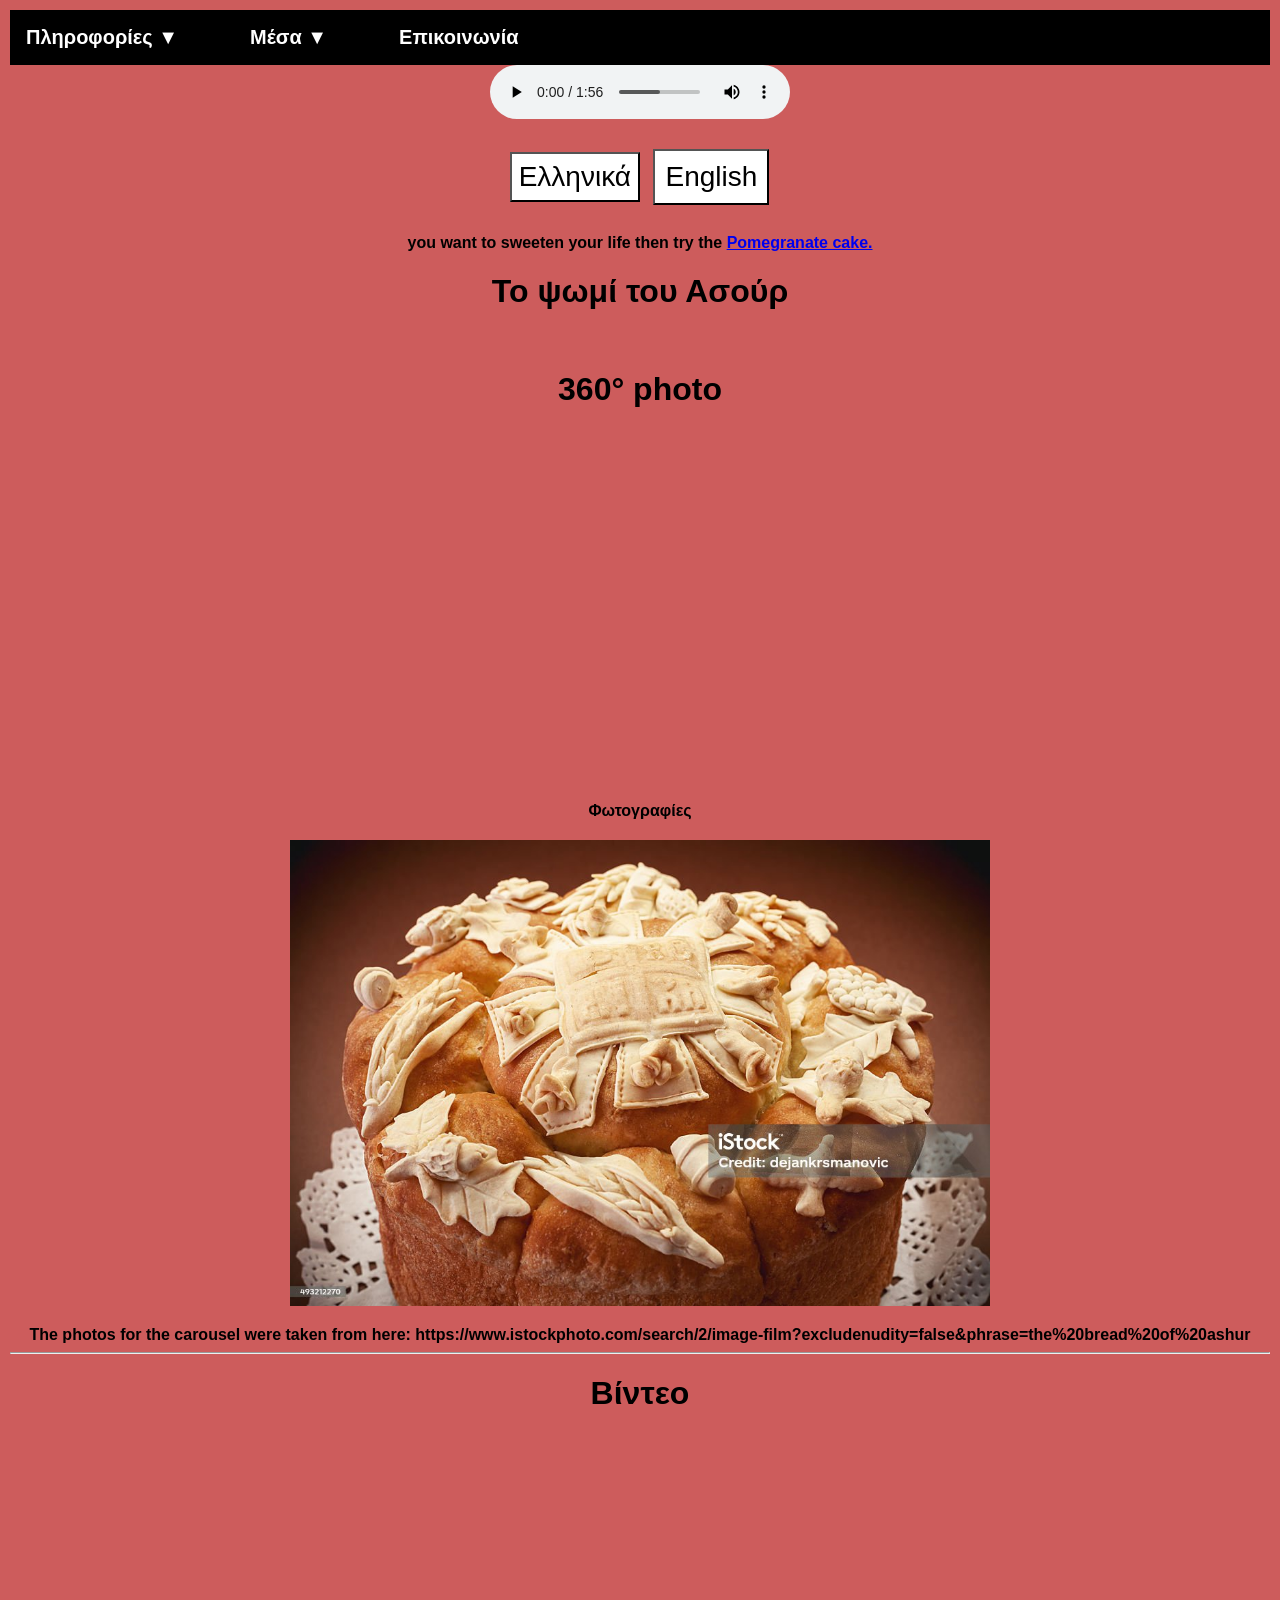
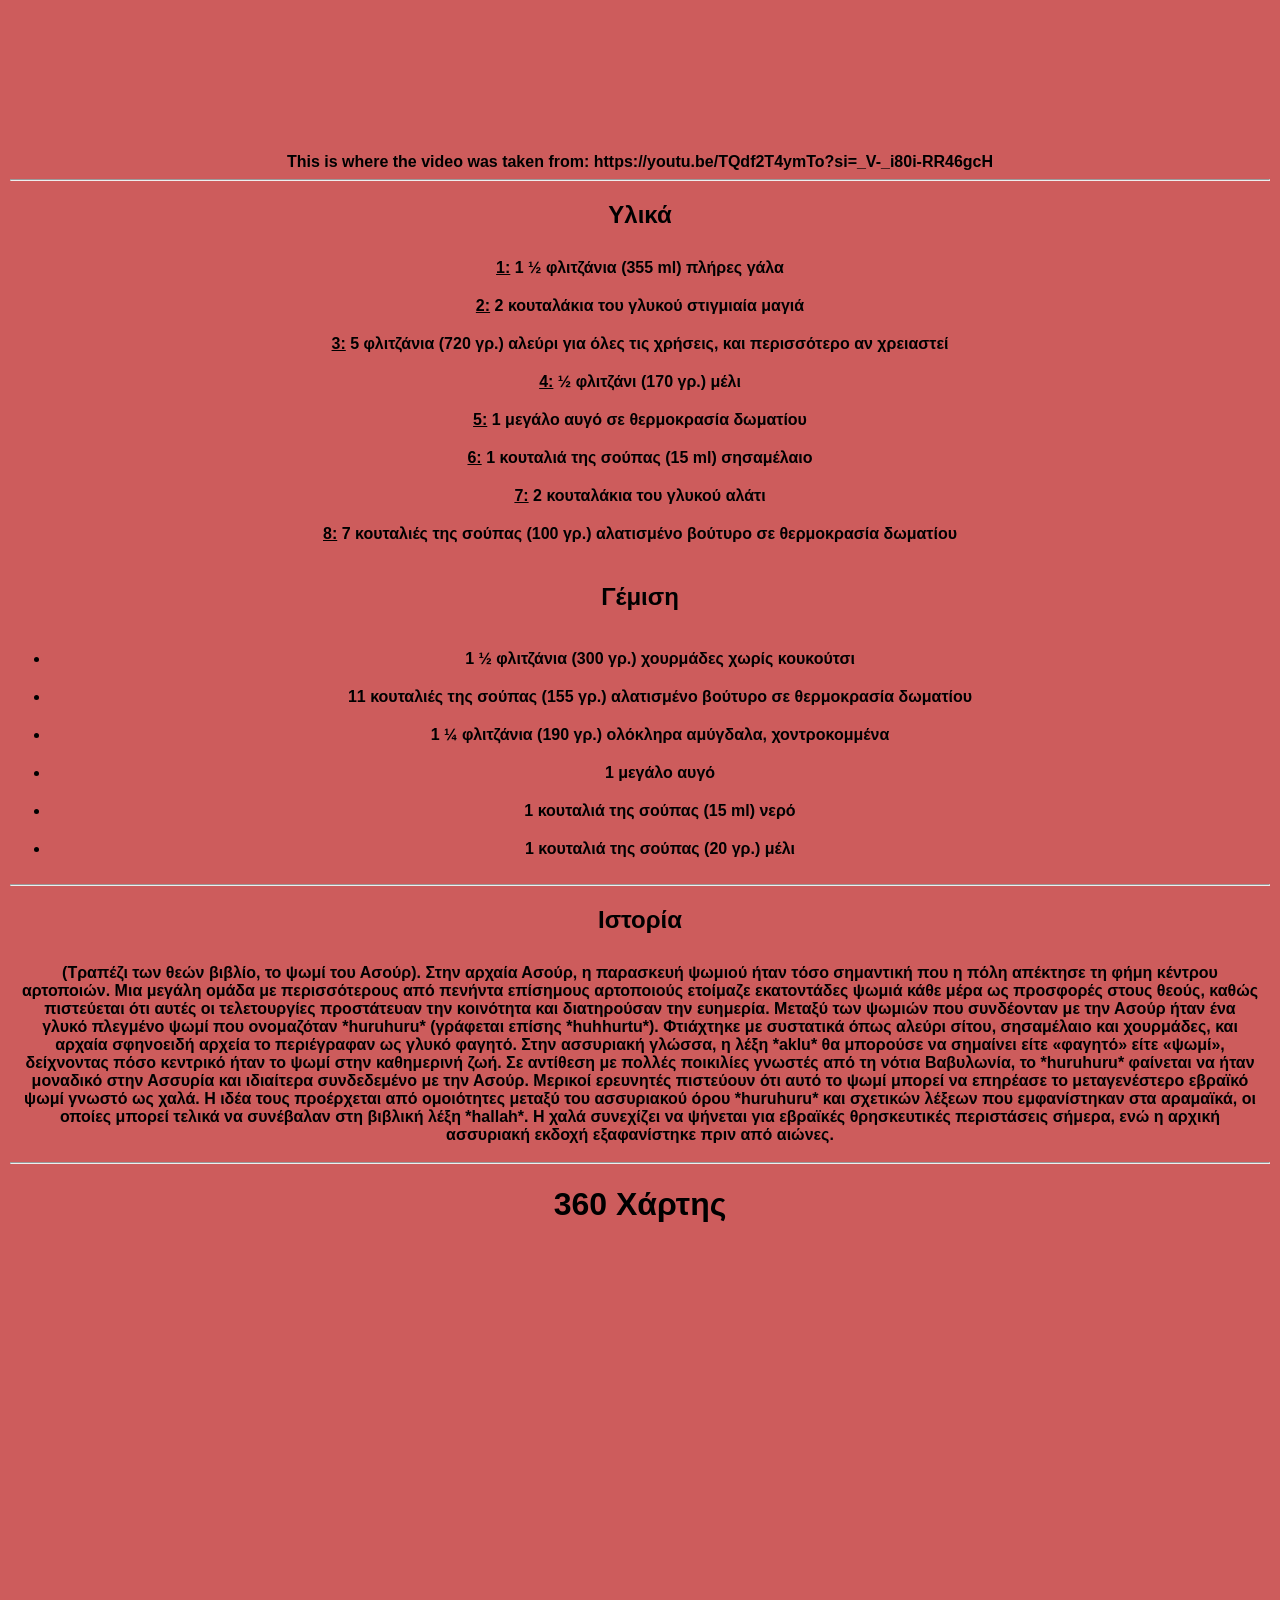
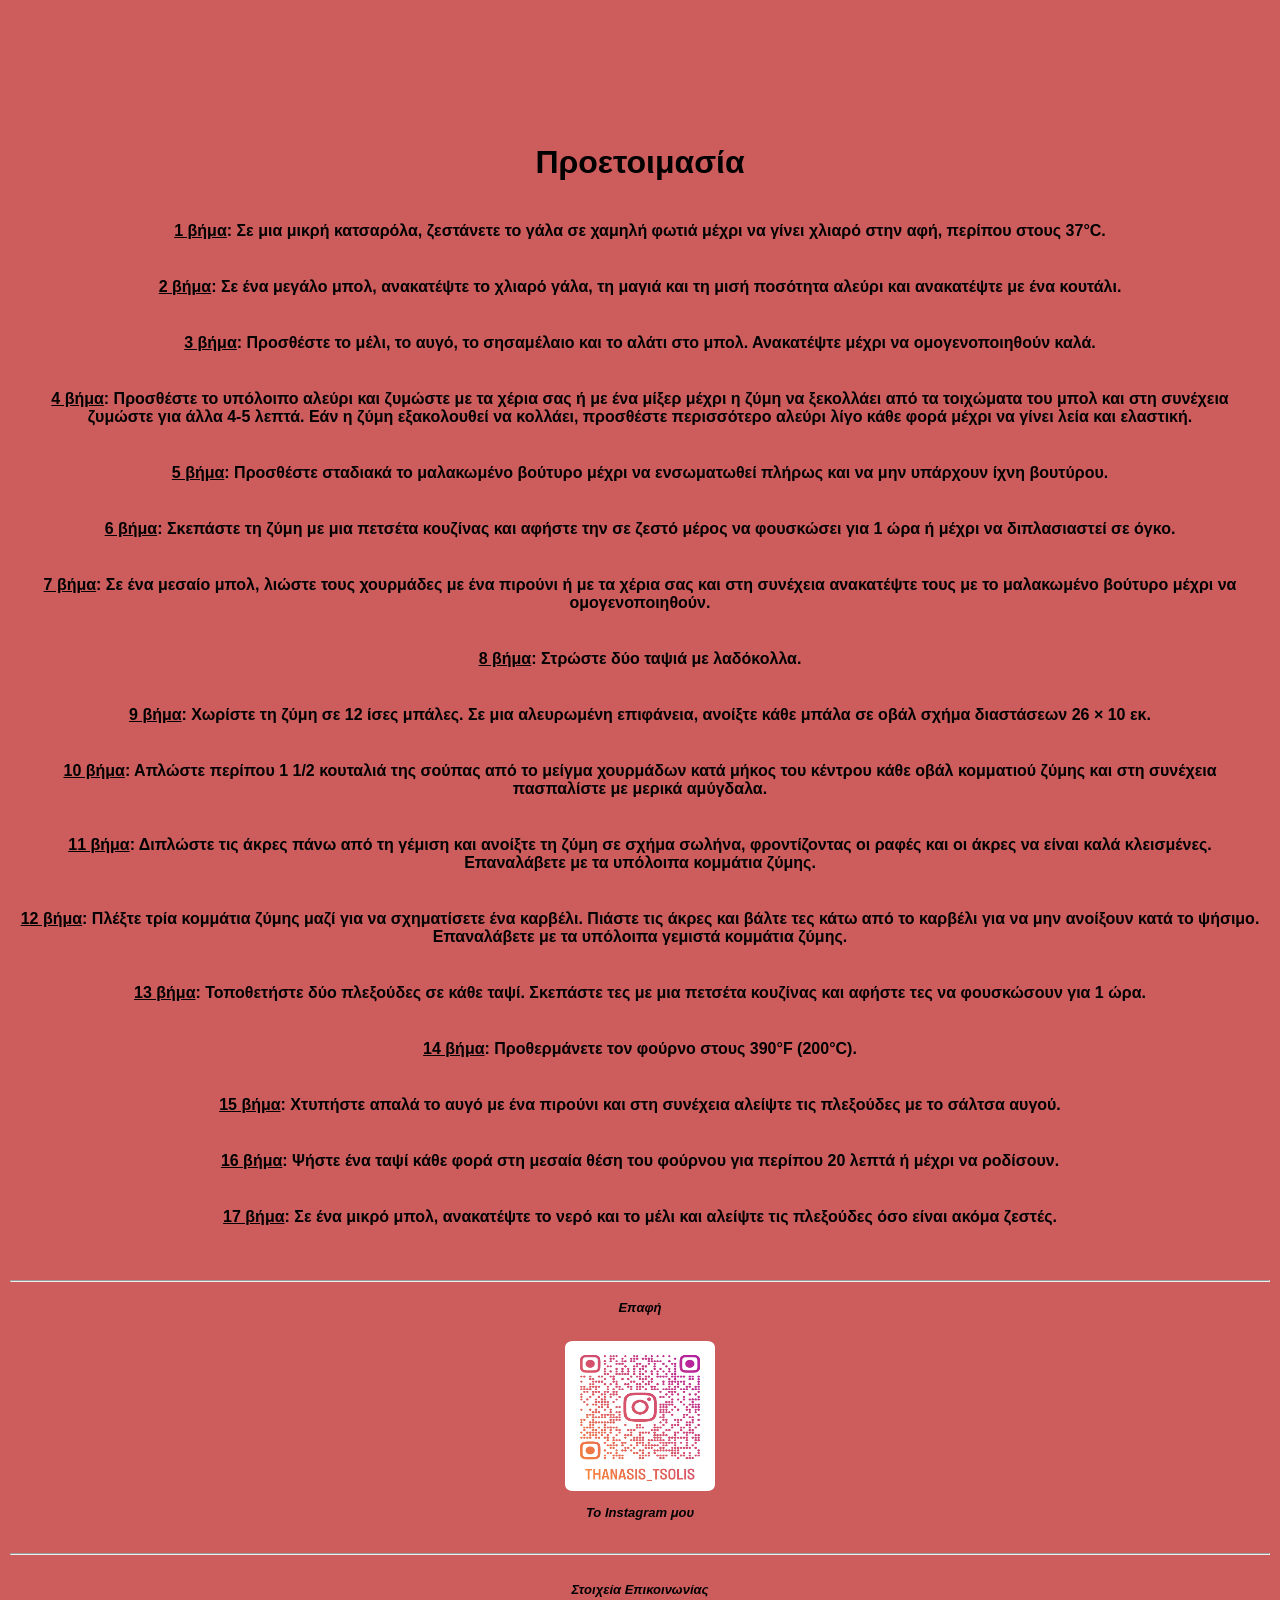
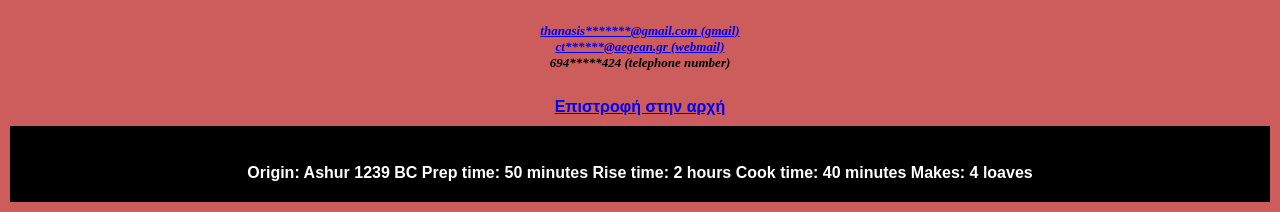
<file: index.html>
<!DOCTYPE html>
<html lang="el">
<header>
    <meta charset="UTF-8">
    <meta name="viewport" content="width=device-width, initial-scale=1">
    <title>Το ψωμί του Ασούρ</title>
    <!-- CSS -->
    <link rel="stylesheet" href="css/style.css">
</header>
<body>
</a>
    <!-- Navigation -->
    <nav>
        <div class="dropdown">
            <a id="top" href="#">
                <span class="el_txt">Πληροφορίες ▼</span>
                <span class="en_txt">Information ▼</span>
            </a>
            <div class="dropdown-content">
                <a href="#INGREDIENTS">
                    <p class="el_txt">Υλικά</p>
                    <p class="en_txt">Ingredients</p>
                </a>
                <a href="#mpaxar">
                    <p class="el_txt">Γέμιση</p>
                    <p class="en_txt">Filling</p>
                </a>
                <a href="#sinerga">
                    <p class="el_txt">Ιστορία</p>
                    <p class="en_txt">History</p>
                </a>
                <a href="#Preparation">
                    <p class="el_txt">Προετοιμασία</p>
                    <p class="en_txt">Preparation</p>
                </a>
            </div>
        </div>
        <div class="dropdown">
            <a href="#">
                <span class="el_txt">Μέσα ▼</span>
                <span class="en_txt">Mesa ▼</span>
            </a>
            <div class="dropdown-content">
                <a href="#video">
                    <p class="el_txt">Βίντεο</p>
                    <p class="en_txt">Video</p>
                </a>
                <a href="#photo">
                    <p class="el_txt">Φωτογραφίες</p>
                    <p class="en_txt">Pictures</p>
                </a>
                <a href="#map">
                    <p class="el_txt">360 Χάρτης</p>
                    <p class="en_txt">360 Map</p>
                </a>
            </div>
        </div>
        <a href="#contact">
            <span class="el_txt">Επικοινωνία</span>
            <span class="en_txt">Contact</span>
        </a>
    </nav>
<audio autoplay loop controls>
    <source src="music/music.mp3" type="audio/mpeg">
    Your browser does not support the audio element.
</audio>
    <!-- Language Buttons -->
    <div class="language-buttons">
        <button id="greek" class="current_lang">Ελληνικά</button>
        <button id="english">English</button>
    </div>
	you want to sweeten your life then try the 
<a href="cake.html" target="_blank">Pomegranate cake.
</a>
    <br>
    <h1 class="el_txt">Το ψωμί του Ασούρ</h1>
    <h1 class="en_txt">The bread of ashur</h1>
    <br>
    <!-- Photos -->
    <h1 id="photo">
	<h1>360° photo</h1>
	<div>
	<iframe src="https://momento360.com/e/u/e9c369ad882448deac75287dc314b742?utm_campaign=embed&utm_source=other&heading=296.08&pitch=-18.81&field-of-view=96&size=medium&display-plan=true" width="50%" height="350px" frameborder="0" allowfullscreen></iframe>
	</div>
	<br>
        <span class="el_txt">Φωτογραφίες</span>
        <span class="en_txt">Pictures</span>

    </h1>
    <section>
        <img class="mySlides" src="images/istockphoto-493212270-1024x1024.jpg" draggable="false" alt="">
        <img class="mySlides" src="images/istockphoto-897515146-1024x1024.jpg" draggable="false" alt="">
        <img class="mySlides" src="images/istockphoto-1169811962-1024x1024.jpg" draggable="false" alt="">
        <img class="mySlides" src="images/istockphoto-1184482750-1024x1024.jpg" draggable="false" alt="">
        <img class="mySlides" src="images/istockphoto-1474849658-1024x1024.jpg" draggable="false" alt="">
        <img class="mySlides" src="images/istockphoto-1777895421-1024x1024.jpg" draggable="false" alt="">
        <img class="mySlides" src="images/istockphoto-2193384457-1024x1024.jpg" draggable="false" alt="">
        <img class="mySlides" src="images/istockphoto-2208510830-1024x1024.jpg" draggable="false" alt="">
    </section>
    The photos for the carousel were taken from here:
    https://www.istockphoto.com/search/2/image-film?excludenudity=false&phrase=the%20bread%20of%20ashur
	<hr>
	<!-- Video -->
    <h1 id="video">
        <span class="el_txt">Bίντεο</span>
        <span class="en_txt">Video</span>
    </h1>
    <iframe width="560" height="315" src="https://www.youtube.com/embed/TQdf2T4ymTo?si=iT6ARaGLX77rfXNR" title="YouTube video player" frameborder="0" allow="accelerometer; autoplay; clipboard-write; encrypted-media; gyroscope; picture-in-picture; web-share" referrerpolicy="strict-origin-when-cross-origin" allowfullscreen></iframe>
    <br>
	This is where the video was taken from:
    https://youtu.be/TQdf2T4ymTo?si=_V-_i80i-RR46gcH
	<hr>
    <!-- Information -->
    <h2 id="INGREDIENTS">

        <span class="el_txt">Υλικά</span>
        <span class="en_txt">Ingredients</span>
    </h2>
	<div>
            <p class="el_txt"><u>1:</u>	1 ½ φλιτζάνια (355 ml) πλήρες γάλα</p>
            <p class="en_txt"><u>1:</u> 1½ cups (355 ml) whole milk</p>
            
			<p class="el_txt"><u>2:</u> 2 κουταλάκια του γλυκού στιγμιαία μαγιά</p>
            <p class="en_txt"><u>2:</u> 2 teaspoons instant yeast</p>



            <p class="el_txt"><u>3:</u> 5 φλιτζάνια (720 γρ.) αλεύρι για όλες τις χρήσεις, και περισσότερο αν χρειαστεί</p>
            <p class="en_txt"><u>3:</u> 5 cups (720 g) all-purpose flour, plus more as needed</p>



            <p class="el_txt"><u>4:</u> ½ φλιτζάνι (170 γρ.) μέλι</p>
            <p class="en_txt"><u>4:</u> ½ cup (170 g) honey</p>



            <p class="el_txt"><u>5:</u> 1 μεγάλο αυγό σε θερμοκρασία δωματίου</p>
            <p class="en_txt"><u>5:</u> 1 large egg at room temperature</p>

            <p class="el_txt"><u>6:</u> 1 κουταλιά της σούπας (15 ml) σησαμέλαιο</p>
            <p class="en_txt"><u>6:</u> 1 tablespoon (15 ml) sesame oil</p>

            <p class="el_txt"><u>7:</u> 2 κουταλάκια του γλυκού αλάτι</p>
            <p class="en_txt"><u>7:</u> 2 teaspoons table salt</p>
            
			<p class="el_txt"><u>8:</u> 7 κουταλιές της σούπας (100 γρ.) αλατισμένο βούτυρο σε θερμοκρασία δωματίου</p>
            <p class="en_txt"><u>8:</u> 7 tablespoons (100 g) salted butter at room temperature</p>
            
	</div>
    <div>

        <h2 id="mpaxar">

            <p class="el_txt">Γέμιση</p>
            <p class="en_txt">Filling</p>

        </h2>

        <ul>

            <li>
                <p class="el_txt">1 ½ φλιτζάνια (300 γρ.) χουρμάδες χωρίς κουκούτσι</p>
                <p class="en_txt">1½ cups (300 g) pitted dates</p>
            </li>

            <li>
                <p class="el_txt">11 κουταλιές της σούπας (155 γρ.) αλατισμένο βούτυρο σε θερμοκρασία δωματίου</p>
                <p class="en_txt">11 tablespoons (155 g) salted butter at room temperature</p>
            </li>

            <li>
                <p class="el_txt">1 ¼ φλιτζάνια (190 γρ.) ολόκληρα αμύγδαλα, χοντροκομμένα</p>
                <p class="en_txt">1¼ cups (190 g) whole almonds, coarsely chopped</p>
            </li>

            <li>
                <p class="el_txt">1 μεγάλο αυγό</p>
                <p class="en_txt">1 large egg</p>
            </li>

            <li>
                <p class="el_txt">1 κουταλιά της σούπας (15 ml) νερό</p>
                <p class="en_txt">1 tablespoon (15 ml) water</p>
            </li>

            <li>
                <p class="el_txt">1 κουταλιά της σούπας (20 γρ.) μέλι</p>
                <p class="en_txt">1 tablespoon (20 g) honey</p>
            </li>

        </ul>

    </div>

    <hr>

    <!-- Paraphernalia -->

    <h2 id="sinerga">

        <span class="el_txt">Ιστορία</span>
        <span class="en_txt">History</span>
    </h2>
    <div>
                <p class="el_txt"> (Τραπέζι των θεών βιβλίο, το ψωμί του Ασούρ).
Στην αρχαία Ασούρ, η παρασκευή ψωμιού ήταν τόσο σημαντική που η πόλη απέκτησε τη φήμη κέντρου αρτοποιών. Μια μεγάλη ομάδα με περισσότερους από πενήντα επίσημους αρτοποιούς ετοίμαζε εκατοντάδες ψωμιά κάθε μέρα ως προσφορές στους θεούς, καθώς πιστεύεται ότι αυτές οι τελετουργίες προστάτευαν την κοινότητα και διατηρούσαν την ευημερία.
Μεταξύ των ψωμιών που συνδέονταν με την Ασούρ ήταν ένα γλυκό πλεγμένο ψωμί που ονομαζόταν *huruhuru* (γράφεται επίσης *huhhurtu*). Φτιάχτηκε με συστατικά όπως αλεύρι σίτου, σησαμέλαιο και χουρμάδες, και αρχαία σφηνοειδή αρχεία το περιέγραφαν ως γλυκό φαγητό. Στην ασσυριακή γλώσσα, η λέξη *aklu* θα μπορούσε να σημαίνει είτε «φαγητό» είτε «ψωμί», δείχνοντας πόσο κεντρικό ήταν το ψωμί στην καθημερινή ζωή. Σε αντίθεση με πολλές ποικιλίες γνωστές από τη νότια Βαβυλωνία, το *huruhuru* φαίνεται να ήταν μοναδικό στην Ασσυρία και ιδιαίτερα συνδεδεμένο με την Ασούρ.
Μερικοί ερευνητές πιστεύουν ότι αυτό το ψωμί μπορεί να επηρέασε το μεταγενέστερο εβραϊκό ψωμί γνωστό ως χαλά. Η ιδέα τους προέρχεται από ομοιότητες μεταξύ του ασσυριακού όρου *huruhuru* και σχετικών λέξεων που εμφανίστηκαν στα αραμαϊκά, οι οποίες μπορεί τελικά να συνέβαλαν στη βιβλική λέξη *hallah*. Η χαλά συνεχίζει να ψήνεται για εβραϊκές θρησκευτικές περιστάσεις σήμερα, ενώ η αρχική ασσυριακή εκδοχή εξαφανίστηκε πριν από αιώνες.</p>
                <p class="en_txt"> (Table of gods book, the bread of ashur).
				In ancient Ashur, bread-making was so important that the city earned a reputation as a center for bakers. A large group of more than fifty official bakers prepared hundreds of loaves every day as offerings for the gods, since these rituals were believed to protect the community and maintain prosperity.
Among the breads associated with Ashur was a sweet braided loaf called *huruhuru* (also written *huhhurtu*). It was made with ingredients such as wheat flour, sesame oil, and dates, and ancient cuneiform records described it as a sweet food. In the Assyrian language, the word *aklu* could mean either “food” or “bread,” showing how central bread was to daily life. Unlike many varieties known from southern Babylonia, *huruhuru* appears to have been unique to Assyria and especially connected with Ashur.
Some researchers believe this bread may have influenced the later Jewish bread known as challah. Their idea comes from similarities between the Assyrian term *huruhuru* and related words that appeared in Aramaic, which may eventually have contributed to the biblical word *hallah*. Challah continues to be baked for Jewish religious occasions today, while the original Assyrian version disappeared centuries ago.</p>

    </div>

    <hr>

    <!-- Map -->
    <h1 id="map">
        <span class="el_txt">360 Χάρτης</span>
        <span class="en_txt">360 Map</span>
    </h1>
    <br>
    <iframe
        class="responsive-map"
        src="https://www.google.com/maps/embed?pb=!4v1779304034743!6m8!1m7!1squxgWhyqFKi2YP50tOrWHQ!2m2!1d39.10190942599933!2d26.55609308713676!3f245.46886381228092!4f-6.455897894157246!5f0.7820865974627469"
        style="border:0;"
        allowfullscreen
        loading="lazy">
    </iframe>
	<!--preparation-->
	<h1 id="Preparation"><p class="el_txt">Προετοιμασία</p>
<p class="en_txt">Preparation</p></h1>
		<p class="el_txt"><u>1 βήμα</u>: Σε μια μικρή κατσαρόλα, ζεστάνετε το γάλα σε χαμηλή φωτιά μέχρι να γίνει χλιαρό στην αφή, περίπου στους 37°C.</p>
		<p class="en_txt"><u>Step 1</u>: In a small pot, heat the milk over low heat until it is warm to the touch, about 99°F (37°C).</p></h1>
		<br>
		<p class="el_txt"><u>2 βήμα</u>: Σε ένα μεγάλο μπολ, ανακατέψτε το χλιαρό γάλα, τη μαγιά και τη μισή ποσότητα αλεύρι και ανακατέψτε με ένα κουτάλι.</p>
		<p class="en_txt"><u>Step 2</u>: In a large bowl, combine the warm milk, yeast, and half the fl our and mix with a spoon.</p>
		<br>
		<p class="el_txt"><u>3 βήμα</u>: Προσθέστε το μέλι, το αυγό, το σησαμέλαιο και το αλάτι στο μπολ. ​​Ανακατέψτε μέχρι να ομογενοποιηθούν καλά.</p>
		<p class="en_txt"><u>Step 3</u>: Add the honey, egg, sesame oil, and salt to the bowl. Mix until well combined.</p>
		<br>
		<p class="el_txt"><u>4 βήμα</u>: Προσθέστε το υπόλοιπο αλεύρι και ζυμώστε με τα χέρια σας ή με ένα μίξερ μέχρι η ζύμη να ξεκολλάει από τα τοιχώματα του μπολ και στη συνέχεια ζυμώστε για άλλα 4-5 λεπτά. Εάν η ζύμη εξακολουθεί να κολλάει, προσθέστε περισσότερο αλεύρι λίγο κάθε φορά μέχρι να γίνει λεία και ελαστική.</p>
		<p class="en_txt"><u>Step 4</u>: Add the remaining fl our and knead with your hands or a stand mixer until the dough releases from the sides of the bowl, then knead for another 4–5 minutes. If the dough is still sticky, add more fl our a little at a time until it is smooth and elastic.</p>
		<br>
		<p class="el_txt"><u>5 βήμα</u>: Προσθέστε σταδιακά το μαλακωμένο βούτυρο μέχρι να ενσωματωθεί πλήρως και να μην υπάρχουν ίχνη βουτύρου.</p>
		<p class="en_txt"><u>Step 5</u>: Gradually work in the softened butter until it is fully incorporated and there are no traces of butter left.</p>
		<br>
		<p class="el_txt"><u>6 βήμα</u>: Σκεπάστε τη ζύμη με μια πετσέτα κουζίνας και αφήστε την σε ζεστό μέρος να φουσκώσει για 1 ώρα ή μέχρι να διπλασιαστεί σε όγκο.</p>
		<p class="en_txt"><u>Step 6</u>: Cover the dough with a kitchen towel and let it rise in a warm place for 1 hour, or until it has doubled in size.</p>
		<br>
		<p class="el_txt"><u>7 βήμα</u>: Σε ένα μεσαίο μπολ, λιώστε τους χουρμάδες με ένα πιρούνι ή με τα χέρια σας και στη συνέχεια ανακατέψτε τους με το μαλακωμένο βούτυρο μέχρι να ομογενοποιηθούν.</p>
		<p class="en_txt"><u>Step 7</u>: In a medium bowl, mash the dates with a fork or your hands, then mix them with the softened butter until well combined.</p>
		<br>
		<p class="el_txt"><u>8 βήμα</u>: Στρώστε δύο ταψιά με λαδόκολλα.</p>
		<p class="en_txt"><u>Step 8</u>: Line two baking sheets with parchment paper.</p>
		<br>
		<p class="el_txt"><u>9 βήμα</u>: Χωρίστε τη ζύμη σε 12 ίσες μπάλες. Σε μια αλευρωμένη επιφάνεια, ανοίξτε κάθε μπάλα σε οβάλ σχήμα διαστάσεων 26 × 10 εκ.</p>
		<p class="en_txt"><u>Step 9</u>: Divide the dough into 12 equal balls. On a floured surface, roll out each ball into a 10 × 4-inch (26 × 10 cm) oval shape.</p>
		<br>
		<p class="el_txt"><u>10 βήμα</u>: Απλώστε περίπου 1 1/2 κουταλιά της σούπας από το μείγμα χουρμάδων κατά μήκος του κέντρου κάθε οβάλ κομματιού ζύμης και στη συνέχεια πασπαλίστε με μερικά αμύγδαλα.</p>
		<p class="en_txt"><u>Step 10</u>: Spread about 1½ tablespoons of the date mixture lengthwise along the center of each oval piece of dough, then sprinkle on some almonds.</p>
		<br>
		<p class="el_txt"><u>11 βήμα</u>: Διπλώστε τις άκρες πάνω από τη γέμιση και ανοίξτε τη ζύμη σε σχήμα σωλήνα, φροντίζοντας οι ραφές και οι άκρες να είναι καλά κλεισμένες. Επαναλάβετε με τα υπόλοιπα κομμάτια ζύμης.</p>
		<p class="en_txt"><u>Step 11</u>: Fold up the edges over the filling and roll the dough into a tube shape, making sure the seams and ends are closed tightly. Repeat with the remaining pieces of dough.</p>
		<br>
		<p class="el_txt"><u>12 βήμα</u>: Πλέξτε τρία κομμάτια ζύμης μαζί για να σχηματίσετε ένα καρβέλι. Πιάστε τις άκρες και βάλτε τες κάτω από το καρβέλι για να μην ανοίξουν κατά το ψήσιμο. Επαναλάβετε με τα υπόλοιπα γεμιστά κομμάτια ζύμης.</p>
		<p class="en_txt"><u>Step 12</u>: Braid three tubes together to form a loaf. Pinch the ends and tuck them under the loaf to prevent them from opening during baking. Repeat with the rest of the filled dough tubes.</p>
		<br>
		<p class="el_txt"><u>13 βήμα</u>: Τοποθετήστε δύο πλεξούδες σε κάθε ταψί. Σκεπάστε τες με μια πετσέτα κουζίνας και αφήστε τες να φουσκώσουν για 1 ώρα.</p>
		<p class="en_txt"><u>Step 13</u>: Place two braids on each baking sheet. Cover them with a kitchen towel and allow them to rise for 1 hour.</p>
		<br>
		<p class="el_txt"><u>14 βήμα</u>: Προθερμάνετε τον φούρνο στους 390°F (200°C).</p>
		<p class="en_txt"><u>Step 14</u>: Preheat the oven to 390°F (200°C).</p>
		<br>
		<p class="el_txt"><u>15 βήμα</u>: Χτυπήστε απαλά το αυγό με ένα πιρούνι και στη συνέχεια αλείψτε τις πλεξούδες με το σάλτσα αυγού.</p>
		<p class="en_txt"><u>Step 15</u>: Gently beat the egg with a fork, then brush the braids with the egg wash.</p>
		<br>
		<p class="el_txt"><u>16 βήμα</u>: Ψήστε ένα ταψί κάθε φορά στη μεσαία θέση του φούρνου για περίπου 20 λεπτά ή μέχρι να ροδίσουν.</p>
		<p class="en_txt"><u>Step 16</u>: Bake one tray at a time in the middle of the oven for about 20 minutes, or until golden brown.</p>
		<br>
		<p class="el_txt"><u>17 βήμα</u>: Σε ένα μικρό μπολ, ανακατέψτε το νερό και το μέλι και αλείψτε τις πλεξούδες όσο είναι ακόμα ζεστές.</p>
		<p class="en_txt"><u>Step 17</u>: In a small bowl, mix the water and honey and brush the braids while still hot.</p>
		<br>
	<br>
	<hr>
    <!-- Contact -->
	<address id="contact"><p class="el_txt">Eπαφή</p>
<p class="en_txt">Contact</p>
<br>
        <img
            src="images/thanasis_tsolis_qr.png"
            width="150"
            height="150"
            alt="QR Code">
			<br>
<p class="el_txt">Το Instagram μου</p>
<p class="en_txt">My Instagram</p>
        <br>
		<hr>
		<h4>
		<p class="el_txt">Στοιχεία Επικοινωνίας</p>
		<p class="en_txt">Contact Information</p>
        <br>
            <a href="https://www.google.com/search?q=mail&client=opera&hs=Vkt&sca_esv=fa453ea549eb9796&sxsrf=ANbL-n6ICrP6uaZoUS_cNt9ycJpCuQ6kmA%3A1779551790257&ei=Ls4Rat2gD-Wjjga-n4n4Cw&biw=1482&bih=696&ved=0ahUKEwjd78SC48-UAxXlkcMKHb5PAr8Q4dUDCBA&uact=5&oq=mail&gs_lp=[base64]&sclient=gws-wiz-serp" target="_blank">
				thanasis*******@gmail.com (gmail)
			</a>
			<br>
			<a href="https://www.google.com/search?q=outlook+aegean&client=opera&hs=zjt&sca_esv=fa453ea549eb9796&sxsrf=ANbL-n7UV-SSTAt5AfNByLW_MhO7hD-wXA%3A1779551758610&ei=Ds4Ras31JMWg1fIP2OG42A0&biw=1482&bih=696&ved=0ahUKEwjNtLnz4s-UAxVFUFUIHdgwDtsQ4dUDCBA&uact=5&oq=outlook+aegean&gs_lp=[base64]&sclient=gws-wiz-serp" target="_blank">
				ct******@aegean.gr (webmail)
			</a>
			<br>
            694*****424 (telephone number)
        </h4>
    </address>
    <p>
	<a href="#top">
        <span class="el_txt">Επιστροφή στην αρχή</span>
        <span class="en_txt">Back to the beginning</span>
    </a>
    </p>
 <!-- JavaScript -->

    <script src="js/script.js"></script>
    <script src="js/la.js"></script>
</body>
<div class="footer">
<footer>
    <br>
Origin: Ashur 1239 BC
Prep time: 50 minutes
Rise time: 2 hours
Cook time: 40 minutes
Makes: 4 loaves
    <br>
</footer>
</div>
</html>
</file>
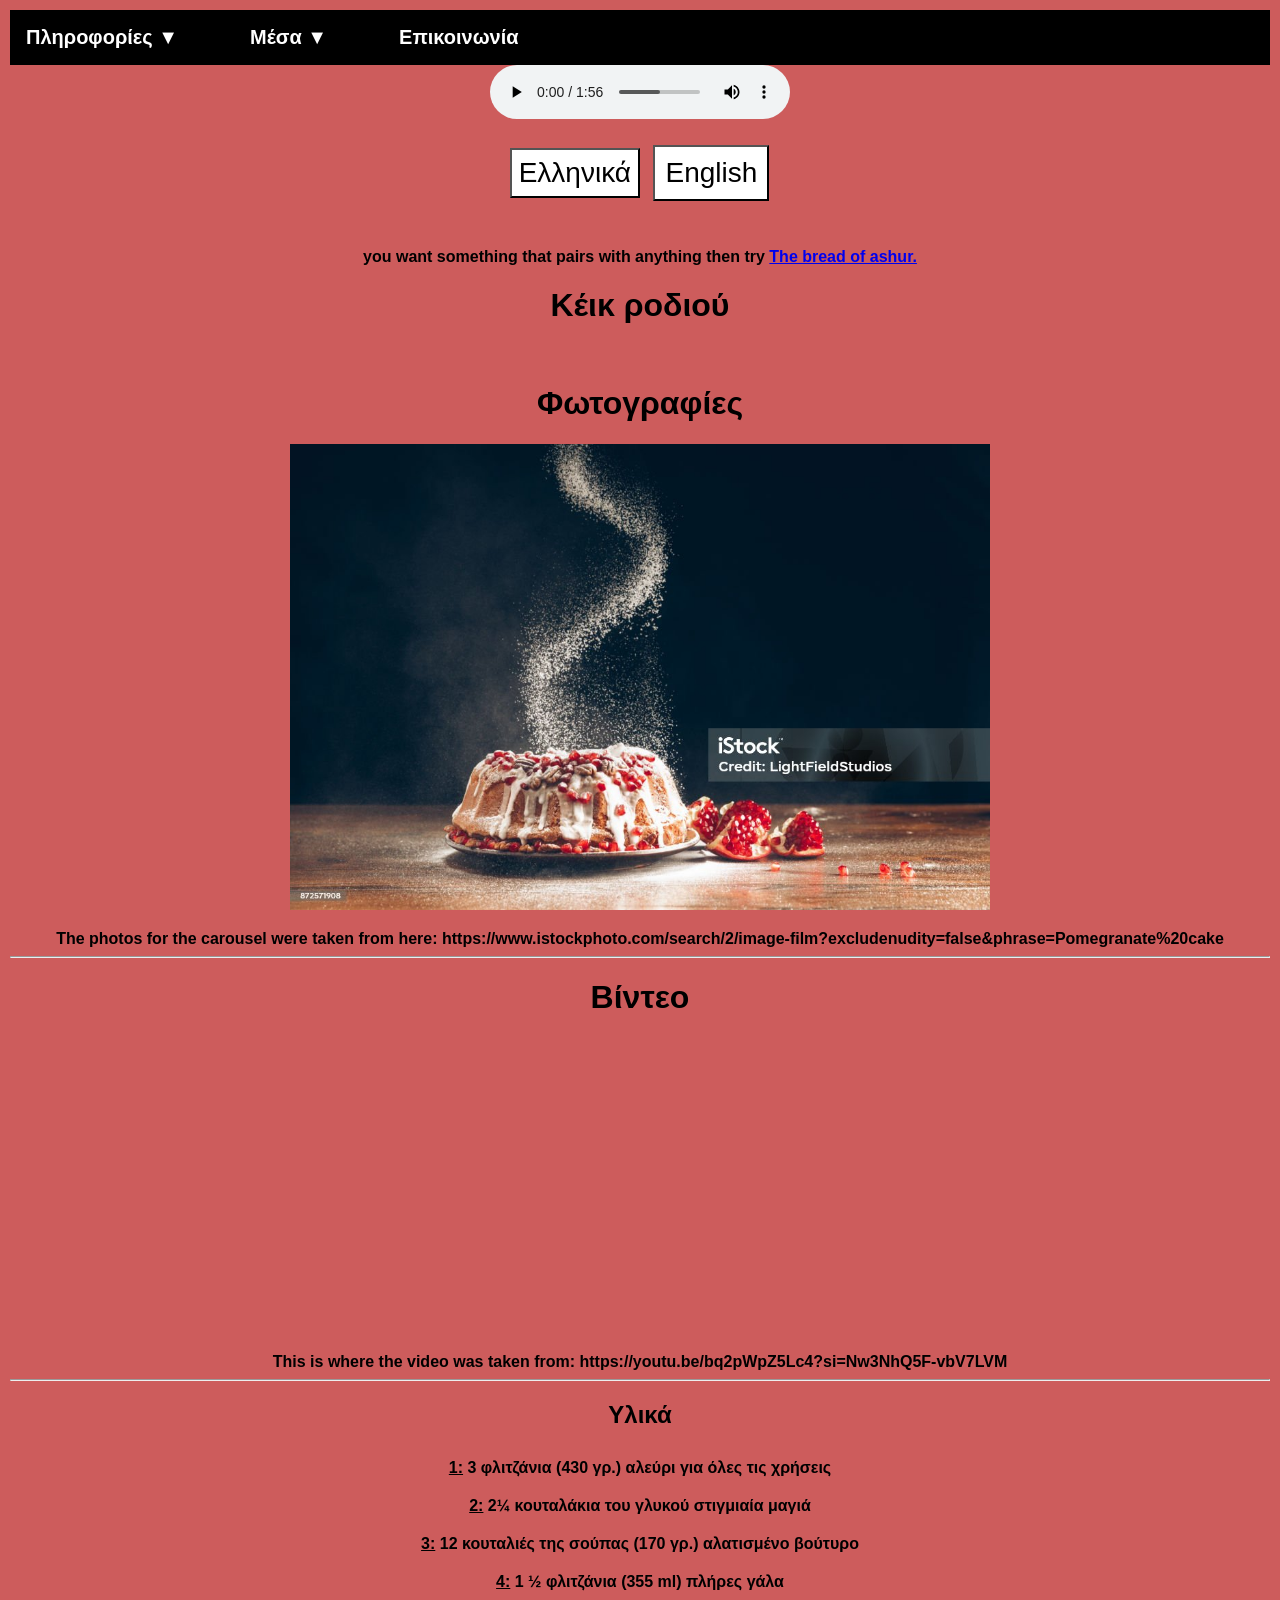
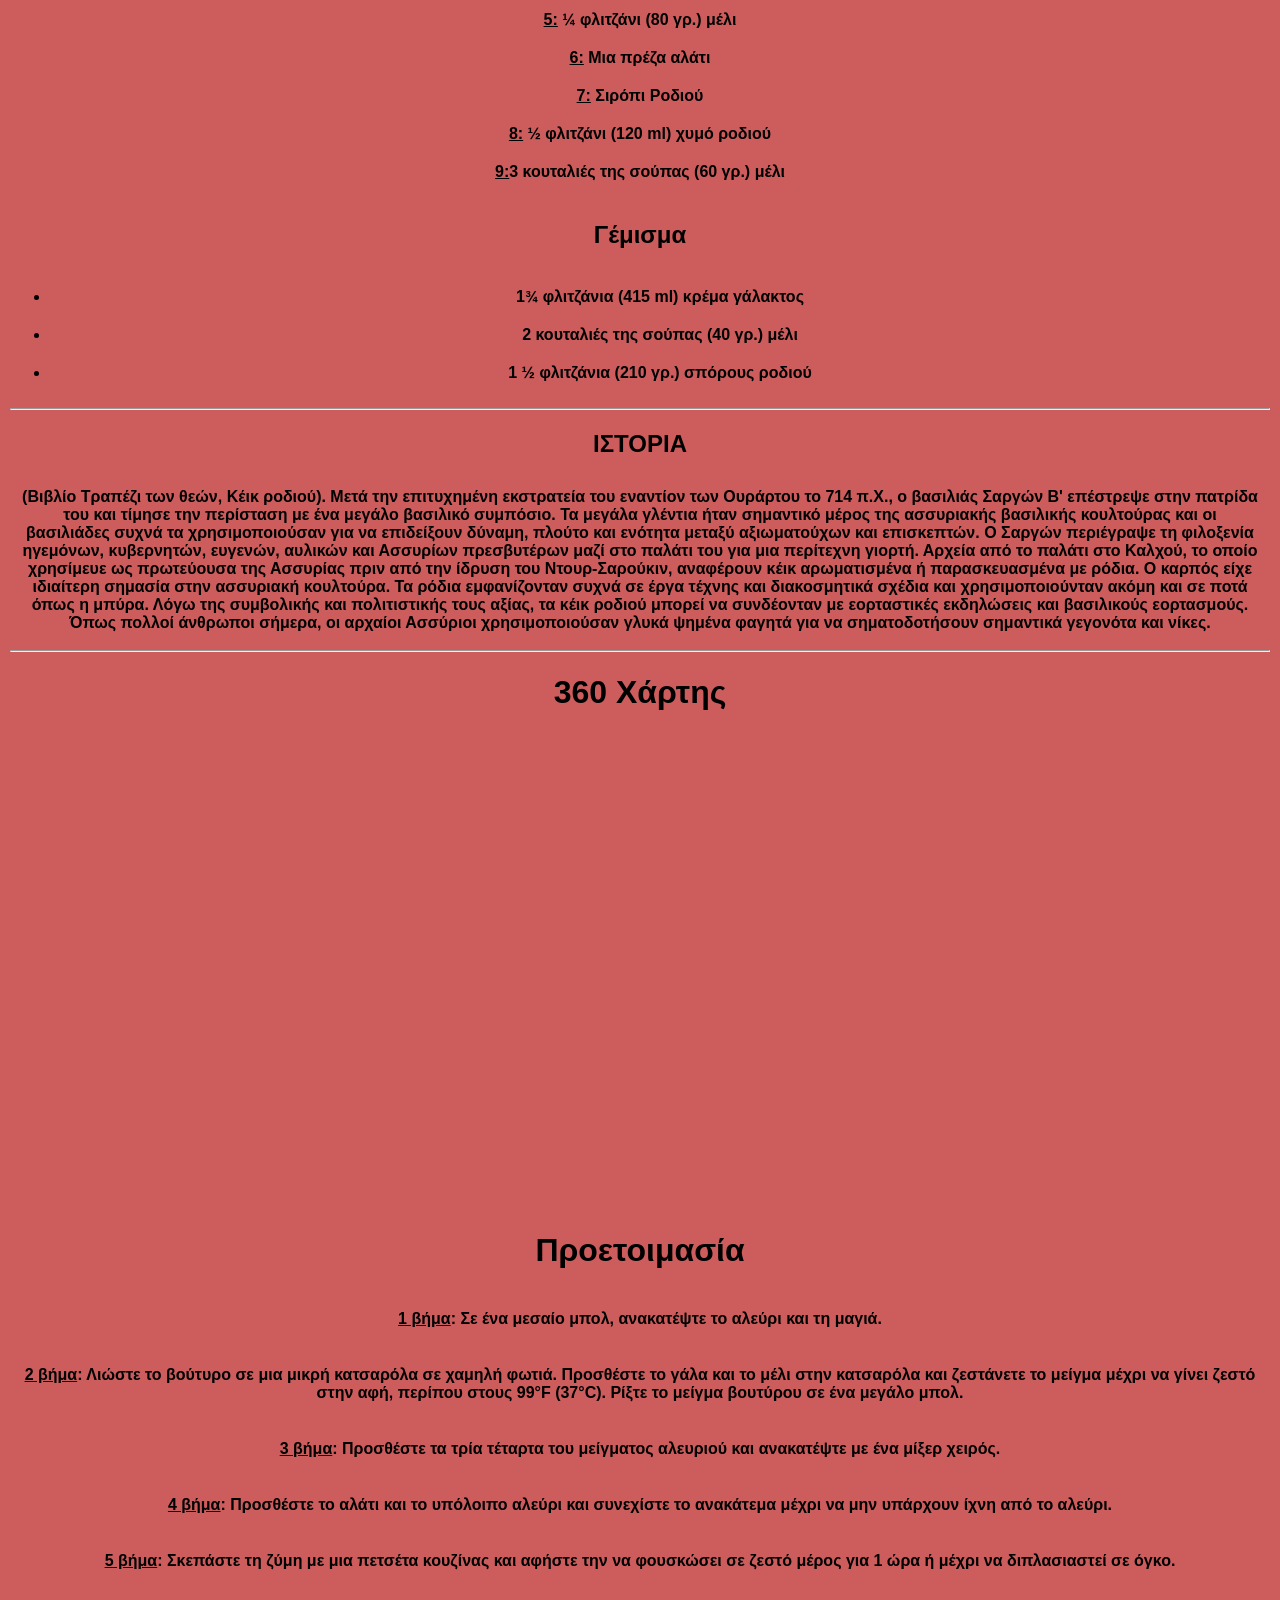
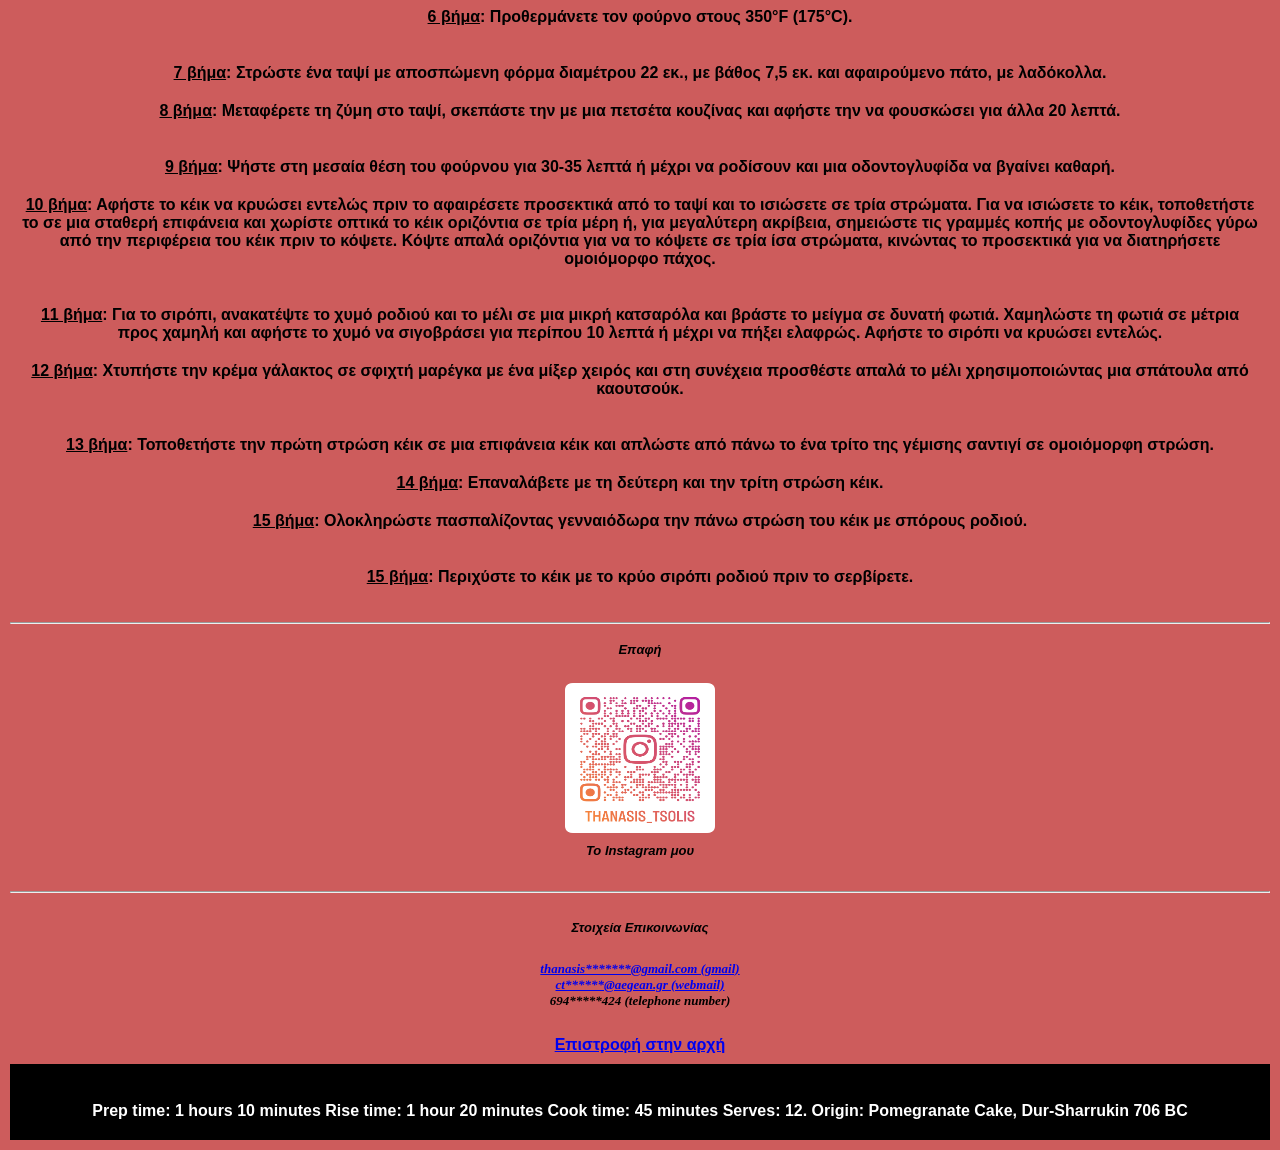
<file: cake.html>
<html lang="el">
<header>
    <meta charset="UTF-8">
    <meta name="viewport" content="width=device-width, initial-scale=1">
    <title>Κέικ ροδιού</title>
    <!-- CSS -->
    <link rel="stylesheet" href="css/style.css">
</header>
<body>
    <!-- Navigation -->
    <nav>
        <div class="dropdown">
            <a id="top" href="#">
                <span class="el_txt">Πληροφορίες ▼</span>
                <span class="en_txt">Information ▼</span>
            </a>
            <div class="dropdown-content">
                <a href="#INGREDIENTS">
                    <p class="el_txt">Υλικά</p>
                    <p class="en_txt">Ingredients</p>
                </a>
                <a href="#mpaxar">
                    <p class="el_txt">Γέμισμα</p>
                    <p class="en_txt">Filling</p>
                </a>
                <a href="#sinerga">
                    <p class="el_txt">Ιστορία</p>
                    <p class="en_txt">History</p>
                </a>
                <a href="#Preparation">
                    <p class="el_txt">Προετοιμασία</p>
                    <p class="en_txt">Preparation</p>
                </a>
            </div>
        </div>
        <div class="dropdown">
            <a href="#">
                <span class="el_txt">Μέσα ▼</span>
                <span class="en_txt">Mesa ▼</span>
            </a>
            <div class="dropdown-content">
                <a href="#video">
                    <p class="el_txt">Βίντεο</p>
                    <p class="en_txt">Video</p>
                </a>
                <a href="#photo">
                    <p class="el_txt">Φωτογραφίες</p>
                    <p class="en_txt">Pictures</p>
                </a>
                <a href="#map">
                    <p class="el_txt">360 Χάρτης</p>
                    <p class="en_txt">360 Map</p>
                </a>
            </div>
        </div>
        <a href="#contact">
            <span class="el_txt">Επικοινωνία</span>
            <span class="en_txt">Contact</span>
        </a>
    </nav>
<audio autoplay loop controls>
    <source src="music/music.mp3" type="audio/mpeg">
    Your browser does not support the audio element.
</audio>
    <!-- Language Buttons -->
    <div class="language-buttons">
        <button id="greek" class="current_lang">Ελληνικά</button>
        <button id="english">English</button>
    </div>
    <br>
you want something that pairs with anything then try
<a href="index.html" target="_blank">The bread of ashur.
</a>
    <h1 class="el_txt">Κέικ ροδιού</h1>
    <h1 class="en_txt">Pomegranate cake</h1>
    <br>
    <!-- Photos -->
    <h1 id="photo">
        <span class="el_txt">Φωτογραφίες</span>
        <span class="en_txt">Pictures</span>

    </h1>
    <section>
        <img class="mySlides" src="images/istockphoto-872571908-1024x1024.jpg" draggable="false" alt="">
        <img class="mySlides" src="images/istockphoto-872572240-1024x1024.jpg" draggable="false" alt="">
        <img class="mySlides" src="images/istockphoto-872572330-1024x1024.jpg" draggable="false" alt="">
        <img class="mySlides" src="images/istockphoto-1138162148-1024x1024.jpg" draggable="false" alt="">
        <img class="mySlides" src="images/istockphoto-1183633074-1024x1024.jpg" draggable="false" alt="">
        <img class="mySlides" src="images/istockphoto-1449032290-1024x1024.jpg" draggable="false" alt="">
        <img class="mySlides" src="images/istockphoto-1725642220-1024x1024.jpg" draggable="false" alt="">
        <img class="mySlides" src="images/istockphoto-1984916945-1024x1024.jpg" draggable="false" alt="">
    </section>
   The photos for the carousel were taken from here:
    https://www.istockphoto.com/search/2/image-film?excludenudity=false&phrase=Pomegranate%20cake
   <hr>
	<!-- Video -->
    <h1 id="video">
        <span class="el_txt">Bίντεο</span>
        <span class="en_txt">Video</span>
    </h1>
    <iframe width="560" height="315" src="https://www.youtube.com/embed/bq2pWpZ5Lc4?si=7BWwPsrMSDu_UcP7" title="YouTube video player" frameborder="0" allow="accelerometer; autoplay; clipboard-write; encrypted-media; gyroscope; picture-in-picture; web-share" referrerpolicy="strict-origin-when-cross-origin" allowfullscreen></iframe>
    <br>
	This is where the video was taken from:
    https://youtu.be/bq2pWpZ5Lc4?si=Nw3NhQ5F-vbV7LVM
	<hr>
    <!-- Information -->
    <h2 id="INGREDIENTS">

        <span class="el_txt">Υλικά</span>
        <span class="en_txt">Ingredients</span>
    </h2>
	<div>
    

            <p class="el_txt"><u>1:</u> 3 φλιτζάνια (430 γρ.) αλεύρι για όλες τις χρήσεις</p>
            <p class="en_txt"><u>1:</u>3 cups (430 g) all-purpose flour</p>
            
			<p class="el_txt"><u>2:</u> 2¼ κουταλάκια του γλυκού στιγμιαία μαγιά</p>
            <p class="en_txt"><u>2:</u> 2¼ teaspoons instant yeast</p>



            <p class="el_txt"><u>3:</u> 12 κουταλιές της σούπας (170 γρ.) αλατισμένο βούτυρο</p>
            <p class="en_txt"><u>3:</u> 12 tablespoons (170 g) salted butter</p>



            <p class="el_txt"><u>4:</u> 1 ½ φλιτζάνια (355 ml) πλήρες γάλα</p>
            <p class="en_txt"><u>4:</u> 1½ cups (355 ml) whole milk</p>



            <p class="el_txt"><u>5:</u> ¼ φλιτζάνι (80 γρ.) μέλι</p>
            <p class="en_txt"><u>5:</u> ¼ cup (80 g) honey</p>

            <p class="el_txt"><u>6:</u> Μια πρέζα αλάτι</p>
            <p class="en_txt"><u>6:</u> Pinch of table salt</p>

            <p class="el_txt"><u>7:</u> Σιρόπι Ροδιού</p>
            <p class="en_txt"><u>7:</u> Pomegranate Syrup</p>
            
			<p class="el_txt"><u>8:</u> ½ φλιτζάνι (120 ml) χυμό ροδιού</p>
            <p class="en_txt"><u>8:</u> ½ cup (120 ml) pomegranate juice</p>
            
			<p class="el_txt"><u>9:</u>3 κουταλιές της σούπας (60 γρ.) μέλι</p>
            <p class="en_txt"><u>9:</u> 3 tablespoons (60 g) honey</p>
			
	</div>
    <div>

        <h2 id="mpaxar">

            <p class="el_txt">Γέμισμα</p>
            <p class="en_txt">Filling</p>

        </h2>

        <ul>

            <li>
                <p class="el_txt">1¾ φλιτζάνια (415 ml) κρέμα γάλακτος</p>
                <p class="en_txt">1¾ cups (415 ml) heavy whipping cream</p>
            </li>

            <li>
                <p class="el_txt">2 κουταλιές της σούπας (40 γρ.) μέλι</p>
                <p class="en_txt">2 tablespoons (40 g) honey</p>
            </li>

            <li>
                <p class="el_txt">1 ½ φλιτζάνια (210 γρ.) σπόρους ροδιού</p>
                <p class="en_txt">1½ cups (210 g) pomegranate seeds</p>
            </li>

        </ul>

    </div>

    <hr>

    <!-- Paraphernalia -->

    <h2 id="sinerga">

        <span class="el_txt">ΙΣΤΟΡΙΑ</span>
        <span class="en_txt">HISTORY</span>
    </h2>
    <div>
                <p class="el_txt">(Βιβλίο Τραπέζι των θεών, Κέικ ροδιού).
Μετά την επιτυχημένη εκστρατεία του εναντίον των Ουράρτου το 714 π.Χ., ο βασιλιάς Σαργών Β' επέστρεψε στην πατρίδα του και τίμησε την περίσταση με ένα μεγάλο βασιλικό συμπόσιο. Τα μεγάλα γλέντια ήταν σημαντικό μέρος της ασσυριακής βασιλικής κουλτούρας και οι βασιλιάδες συχνά τα χρησιμοποιούσαν για να επιδείξουν δύναμη, πλούτο και ενότητα μεταξύ αξιωματούχων και επισκεπτών. Ο Σαργών περιέγραψε τη φιλοξενία ηγεμόνων, κυβερνητών, ευγενών, αυλικών και Ασσυρίων πρεσβυτέρων μαζί στο παλάτι του για μια περίτεχνη γιορτή.
Αρχεία από το παλάτι στο Καλχού, το οποίο χρησίμευε ως πρωτεύουσα της Ασσυρίας πριν από την ίδρυση του Ντουρ-Σαρούκιν, αναφέρουν κέικ αρωματισμένα ή παρασκευασμένα με ρόδια. Ο καρπός είχε ιδιαίτερη σημασία στην ασσυριακή κουλτούρα. Τα ρόδια εμφανίζονταν συχνά σε έργα τέχνης και διακοσμητικά σχέδια και χρησιμοποιούνταν ακόμη και σε ποτά όπως η μπύρα.
Λόγω της συμβολικής και πολιτιστικής τους αξίας, τα κέικ ροδιού μπορεί να συνδέονταν με εορταστικές εκδηλώσεις και βασιλικούς εορτασμούς. Όπως πολλοί άνθρωποι σήμερα, οι αρχαίοι Ασσύριοι χρησιμοποιούσαν γλυκά ψημένα φαγητά για να σηματοδοτήσουν σημαντικά γεγονότα και νίκες.</p>
                <p class="en_txt"> (Table of gods book, pomegranate Cake).
After his successful campaign against Urartu in 714 BCE, King Sargon II returned home and marked the occasion with a grand royal banquet. Large feasts were an important part of Assyrian royal culture, and kings often used them to display power, wealth, and unity among officials and guests. Sargon described hosting rulers, governors, nobles, court officials, and Assyrian elders together in his palace for an elaborate celebration.
Records from the palace at Kalhu, which served as Assyria’s capital before the founding of Dur-Sharrukin, mention cakes flavored or prepared with pomegranates. The fruit held special importance in Assyrian culture. Pomegranates appeared frequently in artwork and decorative designs, and they were even used in brewing drinks such as beer.
Because of their symbolic and cultural value, pomegranate cakes may have been associated with festive occasions and royal celebrations. Like many people today, the ancient Assyrians used sweet baked foods to mark important events and victories.</p>

    </div>

    <hr>

    <!-- Map -->

    <h1 id="map">

        <span class="el_txt">360 Χάρτης</span>
        <span class="en_txt">360 Map</span>

    </h1>

    <br>

    <iframe
        class="responsive-map"
        src="https://www.google.com/maps/embed?pb=!4v1779304034743!6m8!1m7!1squxgWhyqFKi2YP50tOrWHQ!2m2!1d39.10190942599933!2d26.55609308713676!3f245.46886381228092!4f-6.455897894157246!5f0.7820865974627469"
        style="border:0;"
        allowfullscreen
        loading="lazy">
    </iframe>
	<!--preparation-->
	<h1 id="Preparation"><p class="el_txt">Προετοιμασία</p>
<p class="en_txt">Preparation</p></h1>
		<p class="el_txt"><u>1 βήμα</u>: Σε ένα μεσαίο μπολ, ανακατέψτε το αλεύρι και τη μαγιά.</p>
		<p class="en_txt"><u>Step 1</u>: In a medium bowl, mix the flour and yeast.</p></h1>
		<br>
		<p class="el_txt"><u>2 βήμα</u>: Λιώστε το βούτυρο σε μια μικρή κατσαρόλα σε χαμηλή φωτιά. Προσθέστε το γάλα και το μέλι στην κατσαρόλα και ζεστάνετε το μείγμα μέχρι να γίνει ζεστό στην αφή, περίπου στους 99°F (37°C). Ρίξτε το μείγμα βουτύρου σε ένα μεγάλο μπολ.</p>
		<p class="en_txt"><u>Step 2</u>: Melt the butter in a small pot over low heat. Add the milk and honey to the pot
and heat the mixture until it is warm to the touch, about 99°F (37°C). Pour the
butter mixture into a large bowl.</p>
		<br>
		<p class="el_txt"><u>3 βήμα</u>: Προσθέστε τα τρία τέταρτα του μείγματος αλευριού και ανακατέψτε με ένα μίξερ χειρός.</p>
		<p class="en_txt"><u>Step 3</u>: Add three-quarters of the flour mixture and combine with a hand mixer.</p>
		<br>
		<p class="el_txt"><u>4 βήμα</u>: Προσθέστε το αλάτι και το υπόλοιπο αλεύρι και συνεχίστε το ανακάτεμα μέχρι να μην υπάρχουν ίχνη από το αλεύρι.</p>
		<p class="en_txt"><u>Step 4</u>: Add the salt and the rest of the flour and continue mixing until there are no
traces left of the flour.</p>
		<br>
		<p class="el_txt"><u>5 βήμα</u>: Σκεπάστε τη ζύμη με μια πετσέτα κουζίνας και αφήστε την να φουσκώσει σε ζεστό μέρος για 1 ώρα ή μέχρι να διπλασιαστεί σε όγκο.</p>
		<p class="en_txt"><u>Step 5</u>: Cover the dough with a kitchen towel and let it rise in a warm place for 1 hour, or
until it has doubled in size.</p>
		<br>
		<p class="el_txt"><u>6 βήμα</u>: Προθερμάνετε τον φούρνο στους 350°F (175°C).</p>
		<p class="en_txt"><u>Step 6</u>: Preheat the oven to 350°F (175°C).</p>
		<br>
		<p class="el_txt"><u>7 βήμα</u>: Στρώστε ένα ταψί με αποσπώμενη φόρμα διαμέτρου 22 εκ., με βάθος 7,5 εκ. και αφαιρούμενο πάτο, με λαδόκολλα.</p>
		<p class="en_txt"><u>Step 7</u>: Line a 9-inch (22 cm) springform pan with a depth of 3 inches (7½ cm) and a
removable bottom with parchment paper.</p>
		
		<p class="el_txt"><u>8 βήμα</u>: Μεταφέρετε τη ζύμη στο ταψί, σκεπάστε την με μια πετσέτα κουζίνας και αφήστε την να φουσκώσει για άλλα 20 λεπτά.</p>
		<p class="en_txt"><u>Step 8</u>: Transfer the batter to the pan, cover it with a kitchen towel, and let it rise for
another 20 minutes.</p>
		<br>
		<p class="el_txt"><u>9 βήμα</u>: Ψήστε στη μεσαία θέση του φούρνου για 30-35 λεπτά ή μέχρι να ροδίσουν και μια οδοντογλυφίδα να βγαίνει καθαρή.</p>
		<p class="en_txt"><u>Step 9</u>: Bake in the middle of the oven for 30–35 minutes, or until golden brown and a
toothpick comes out clean.</p>
		
		<p class="el_txt"><u>10 βήμα</u>:  Αφήστε το κέικ να κρυώσει εντελώς πριν το αφαιρέσετε προσεκτικά από το ταψί και το ισιώσετε σε τρία στρώματα. Για να ισιώσετε το κέικ, τοποθετήστε το σε μια σταθερή επιφάνεια και χωρίστε οπτικά το κέικ οριζόντια σε τρία μέρη ή, για μεγαλύτερη ακρίβεια, σημειώστε τις γραμμές κοπής με οδοντογλυφίδες γύρω από την περιφέρεια του κέικ πριν το κόψετε.
Κόψτε απαλά οριζόντια για να το κόψετε σε τρία ίσα στρώματα, κινώντας το προσεκτικά για να διατηρήσετε ομοιόμορφο πάχος.</p>
		<p class="en_txt"><u>Step 10</u>:  Allow the cake to cool completely before carefully removing it from the pan and
leveling it into three layers. To level the cake, place it on a stable surface and
visually divide the cake horizontally into thirds, or for added precision, mark your
cutting lines with toothpicks around the cake’s circumference before slicing.
Gently slice horizontally to cut it into three even layers, moving carefully to
maintain uniform thickness.</p>
		<br>
		<p class="el_txt"><u>11 βήμα</u>:  Για το σιρόπι, ανακατέψτε το χυμό ροδιού και το μέλι σε μια μικρή κατσαρόλα και βράστε το μείγμα σε δυνατή φωτιά. Χαμηλώστε τη φωτιά σε μέτρια προς χαμηλή και αφήστε το χυμό να σιγοβράσει για περίπου 10 λεπτά ή μέχρι να πήξει ελαφρώς. Αφήστε το σιρόπι να κρυώσει εντελώς.</p>
		<p class="en_txt"><u>Step 11</u>:  For the syrup, combine the pomegranate juice and honey in a small pot and bring
the mixture to a boil over high heat. Reduce the heat to medium-low and allow
the juice to simmer for about 10 minutes, or until it thickens slightly. Allow the
syrup to cool completely.</p>
		
		<p class="el_txt"><u>12 βήμα</u>: Χτυπήστε την κρέμα γάλακτος σε σφιχτή μαρέγκα με ένα μίξερ χειρός και στη συνέχεια προσθέστε απαλά το μέλι χρησιμοποιώντας μια σπάτουλα από καουτσούκ.</p>
		<p class="en_txt"><u>Step 12</u>: Whip the cream to stiff peaks with a hand mixer, then gently fold in the honey
using a rubber spatula.</p>
		<br>
		<p class="el_txt"><u>13 βήμα</u>: Τοποθετήστε την πρώτη στρώση κέικ σε μια επιφάνεια κέικ και απλώστε από πάνω το ένα τρίτο της γέμισης σαντιγί σε ομοιόμορφη στρώση.</p>
		<p class="en_txt"><u>Step 13</u>: Place the first layer of cake on a cake board and spread one-third of the whipped
cream filling over it in an even layer.</p>
		
		<p class="el_txt"><u>14 βήμα</u>: Επαναλάβετε με τη δεύτερη και την τρίτη στρώση κέικ.</p>
		<p class="en_txt"><u>Step 14</u>: Repeat with the second and third layers of cake.</p>
		
		<p class="el_txt"><u>15 βήμα</u>: Ολοκληρώστε πασπαλίζοντας γενναιόδωρα την πάνω στρώση του κέικ με σπόρους ροδιού.</p>
		<p class="en_txt"><u>Step 15</u>: Finish by topping the top layer of cake generously with pomegranate seeds.</p>
		<br>
		<p class="el_txt"><u>15 βήμα</u>: Περιχύστε το κέικ με το κρύο σιρόπι ροδιού πριν το σερβίρετε.</p>
		<p class="en_txt"><u>Step 15</u>: Drizzle the cooled pomegranate syrup over the cake before serving it.</p>
		
	<br>
	<hr>
    <!-- Contact -->
	<address id="contact"><p class="el_txt">Eπαφή</p>
	<p class="en_txt">Contact</p>
<br>
        <img
            src="images/thanasis_tsolis_qr.png"
            width="150"
            height="150"
            alt="QR Code">
			<br>
<p class="el_txt">Το Instagram μου</p>
<p class="en_txt">My Instagram</p>
        <br>
		<hr>
		<h4>
		<p class="el_txt">Στοιχεία Επικοινωνίας</p>
		<p class="en_txt">Contact Information</p>
        <br>
            <a href="https://www.google.com/search?q=mail&client=opera&hs=Vkt&sca_esv=fa453ea549eb9796&sxsrf=ANbL-n6ICrP6uaZoUS_cNt9ycJpCuQ6kmA%3A1779551790257&ei=Ls4Rat2gD-Wjjga-n4n4Cw&biw=1482&bih=696&ved=0ahUKEwjd78SC48-UAxXlkcMKHb5PAr8Q4dUDCBA&uact=5&oq=mail&gs_lp=[base64]&sclient=gws-wiz-serp" target="_blank">
				thanasis*******@gmail.com (gmail)
			</a>
			<br>
			<a href="https://www.google.com/search?q=outlook+aegean&client=opera&hs=zjt&sca_esv=fa453ea549eb9796&sxsrf=ANbL-n7UV-SSTAt5AfNByLW_MhO7hD-wXA%3A1779551758610&ei=Ds4Ras31JMWg1fIP2OG42A0&biw=1482&bih=696&ved=0ahUKEwjNtLnz4s-UAxVFUFUIHdgwDtsQ4dUDCBA&uact=5&oq=outlook+aegean&gs_lp=[base64]&sclient=gws-wiz-serp" target="_blank">
				ct******@aegean.gr (webmail)
			</a>
			<br>
            694*****424 (telephone number)
        </h4>
    </address>
    <p>
	<a href="#top">
        <span class="el_txt">Επιστροφή στην αρχή</span>
        <span class="en_txt">Back to the beginning</span>
    </a>
    </p>
 <!-- JavaScript -->

    <script src="js/script.js"></script>
    <script src="js/la.js"></script>

</body>
<div class="footer">
<footer>
    <br>
Prep time: 1 hours 10 minutes
Rise time: 1 hour 20 minutes
Cook time: 45 minutes
Serves: 12.
Origin: Pomegranate Cake, Dur-Sharrukin 706 BC
    <br>
</footer>
</div>
</html>
</file>
<file: css/style.css>
body, p	{
	background: IndianRed;
	text-align: center;
	font-weight: bold;
	margin: 0;
    padding: 10px;
    font-family: Verdana, Arial, sans-serif;
	border-left: 20px;
}

address {
    font-family: Times New Roman, Times, serif;
    font-size: small;
	width: 100%;
    word-wrap: break-word;
}
	
.responsive-map{
	text-align: center;
	width: 100%;
    max-width: 600px;
    height: 450px;
	border-radius: 12px;
    cursor: pointer;
    transition: 0.3s;
	border-style: none;
	vertical-align: middle; 	
}
a:hover{
    color:orange;
}

nav {
    text-align: justify;
	background:black;
    display:flex;        
    align-items:center;
    flex-wrap: wrap;
    gap: 40px;
}

nav a {
    background-color: black;
    font-size: 28px;
    margin: 9px;
    padding: 7px;
    display: inline-block;
	color:white;
    text-decoration:none;
    font-size:20px;
    transition:0.3s;
}

img:hover {
    transform: scale(1.05);
}
div {
	text-align: center;
}
section {
    display: flex;
    justify-content: center;
    align-items: center;
    position: relative;
    margin: 20px auto;
}
.mySlides {
    display: none;
    width: 30%;
    margin: auto;
	-webkit-user-drag: none;
    user-select: none;
}
html {
     -webkit-text-size-adjust: 100%;
	 box-sizing: border-box; 
}
hr {
     box-sizing: content-box;
     height: 0;
     overflow: visible; 
}
/*language buttons*/
.current_lang {
    background-color: white;
    color: black;
	font-size: 28px;
    margin: 9px;
    padding: 7px;
    display: inline-block;
}

.language-buttons {
    margin: 20px;
	gap: 10px;
	flex-wrap: wrap;
	text-align: center;
}
button {
    padding: 10px;
    margin-right: 10px;
    cursor: pointer;
	background-color: white;
    font-size: 28px;
    margin-bottom: 9px;
    display: inline-block;
}
/*lb*/
/*pop up*/
.popup {
    display: none;
    position: fixed;
    z-index: 9999;
    left: 0;
    top: 0;
    width: 100%;
    height: 100%;
    background: rgba(0,0,0,0.5);
    justify-content: center;
    align-items: center;
}

.popup-content {
    background: #1f2b45;
    color: white;
    padding: 25px;
    border-radius: 15px;
    width: 450px;
    max-width: 90%;
    box-shadow: 0 0 15px rgba(0,0,0,0.5);
    text-align: left;
}

.popup-content button {
    background: #5a2dff;
    color: white;
    border: none;
    padding: 10px 25px;
    border-radius: 8px;
    cursor: pointer;
    float: right;
}
/*pu*/
/*dropdown*/
.dropdown{
    position:relative;
}

.dropdown-content{
    display:none;
    position:absolute;
    top:35px;
    background: black;
    min-width:180px;
    border-radius:5px;
    overflow:hidden;
}

.dropdown-content a{
    display:block;
    padding:10px;
    font-size:20px;
}

.dropdown-content{
    display:none;
    position:absolute;
    top:35px;
    left:0;
    background:#000000;
    min-width:180px;
    border-radius:5px;
    overflow:hidden;
    z-index:1000;
    color:black;
	
}

.dropdown-content a{
    display:block;
    padding:12px;
    font-size:18px;
    color:black;
}

.dropdown:hover .dropdown-content{
    display:block;
}

.responsive-img {
    width: 100%;
    max-width: 560px;
    height: auto;
}


.mySlides {
    width: 100%;
    max-width: 700px;
    height: auto;
    display: block;
    margin: auto;
}
footer {
    word-wrap: break-word;
	padding: 20px;
	text-align: center;
	background:black;
	color:white;

}

@media (max-width: 768px) {

    nav {
        flex-direction: column;
        align-items: flex-start;
    }

    h1 {
        font-size: 24px;
    }

    iframe {
        height: 300px;
    }

.mySlides {
        max-width: 100%;
    }
}
.qr-image {
    width: 150px;
    max-width: 100%;
    height: auto;
}

address {
    width: 100%;
    word-wrap: break-word;
}

p,a,li {
    overflow-wrap: break-word;
}

h1,h2,h4 {
    text-align: center;
}

#Preparation,
#contact {
    scroll-margin-top: 80px;
}
</file>
